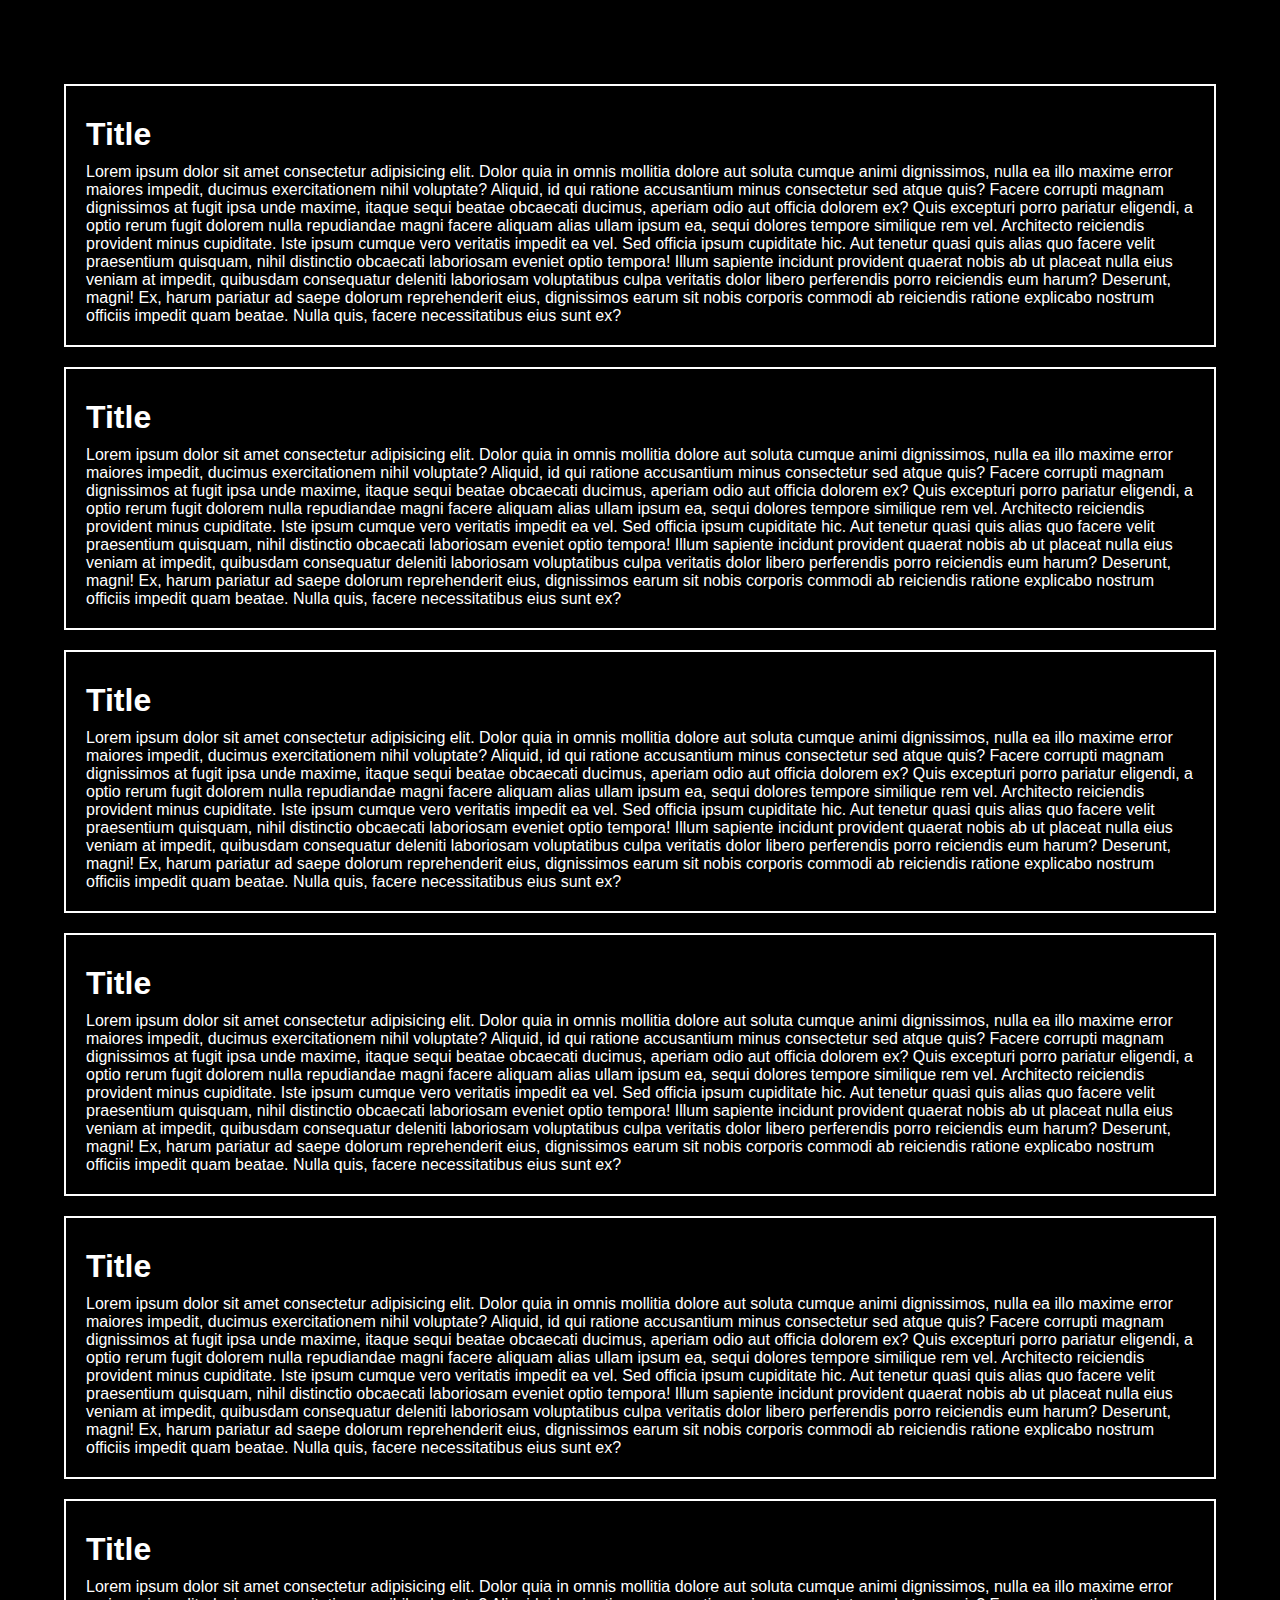
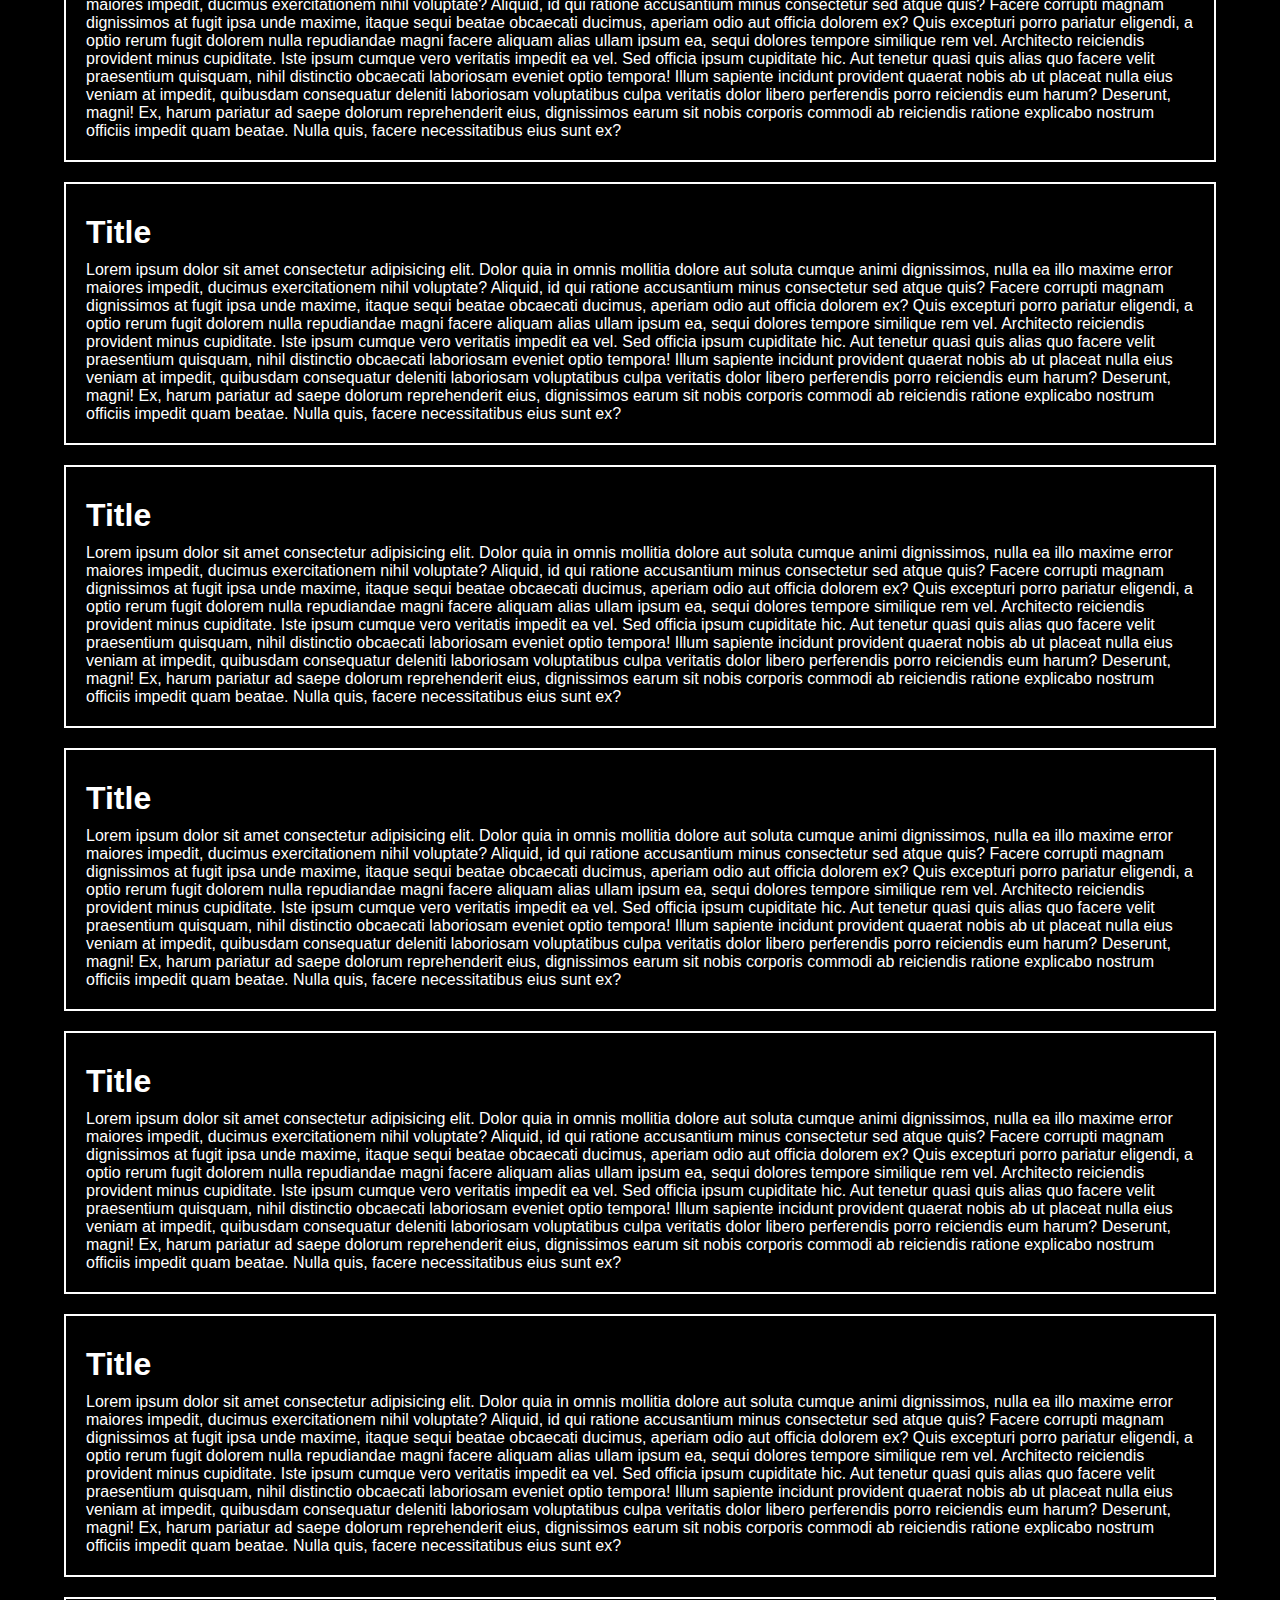
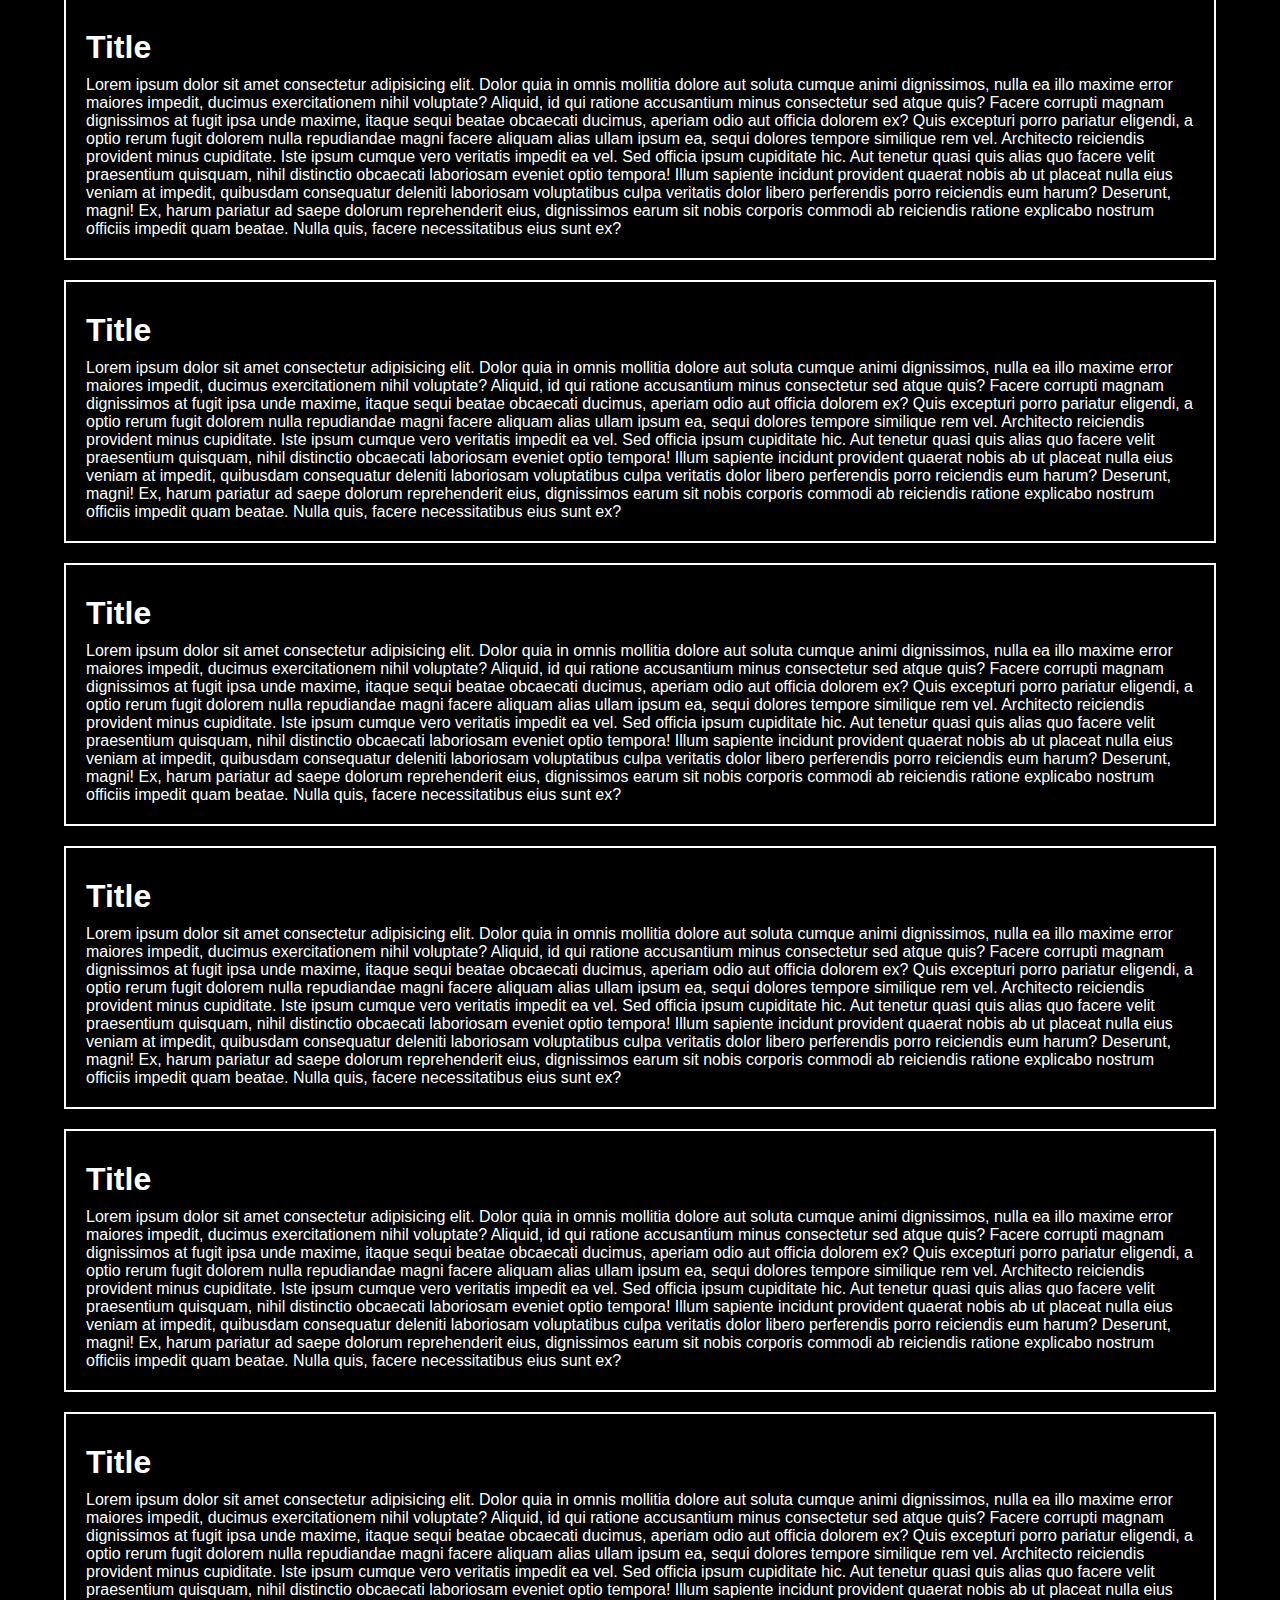
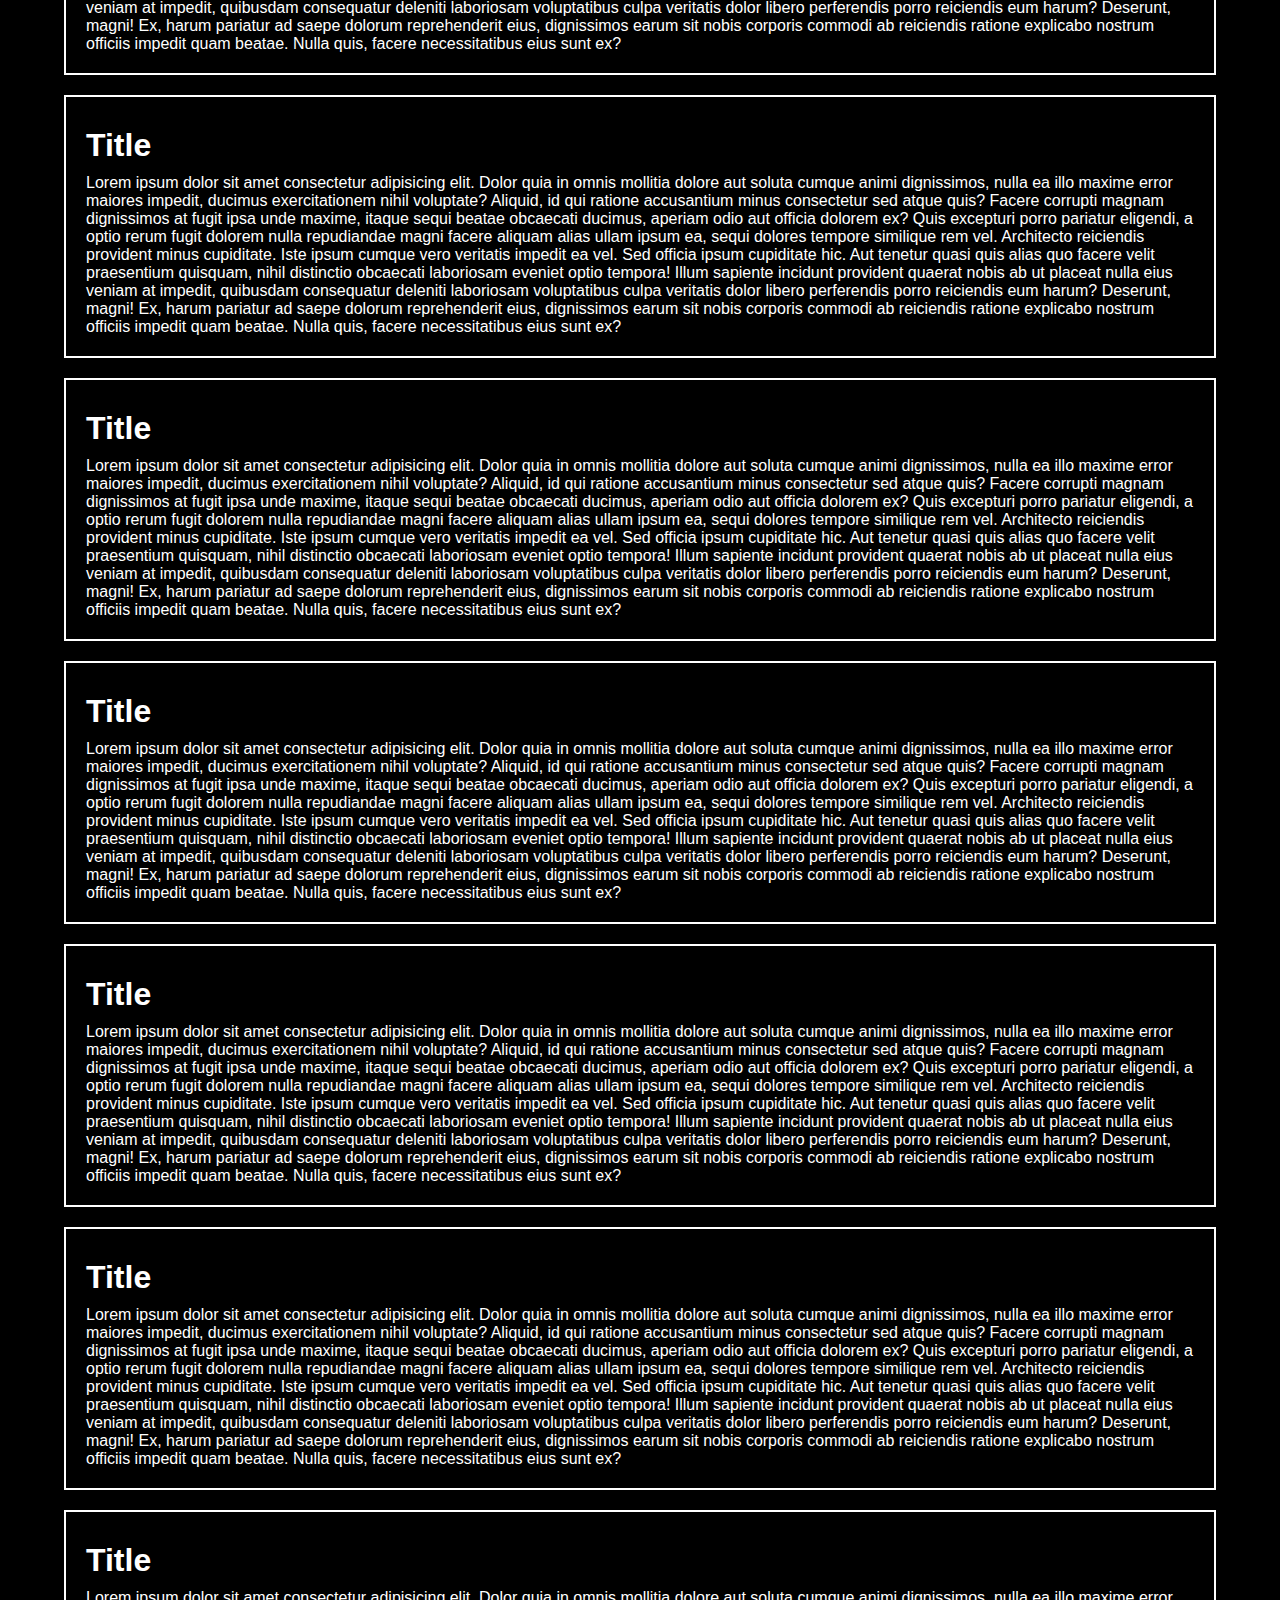
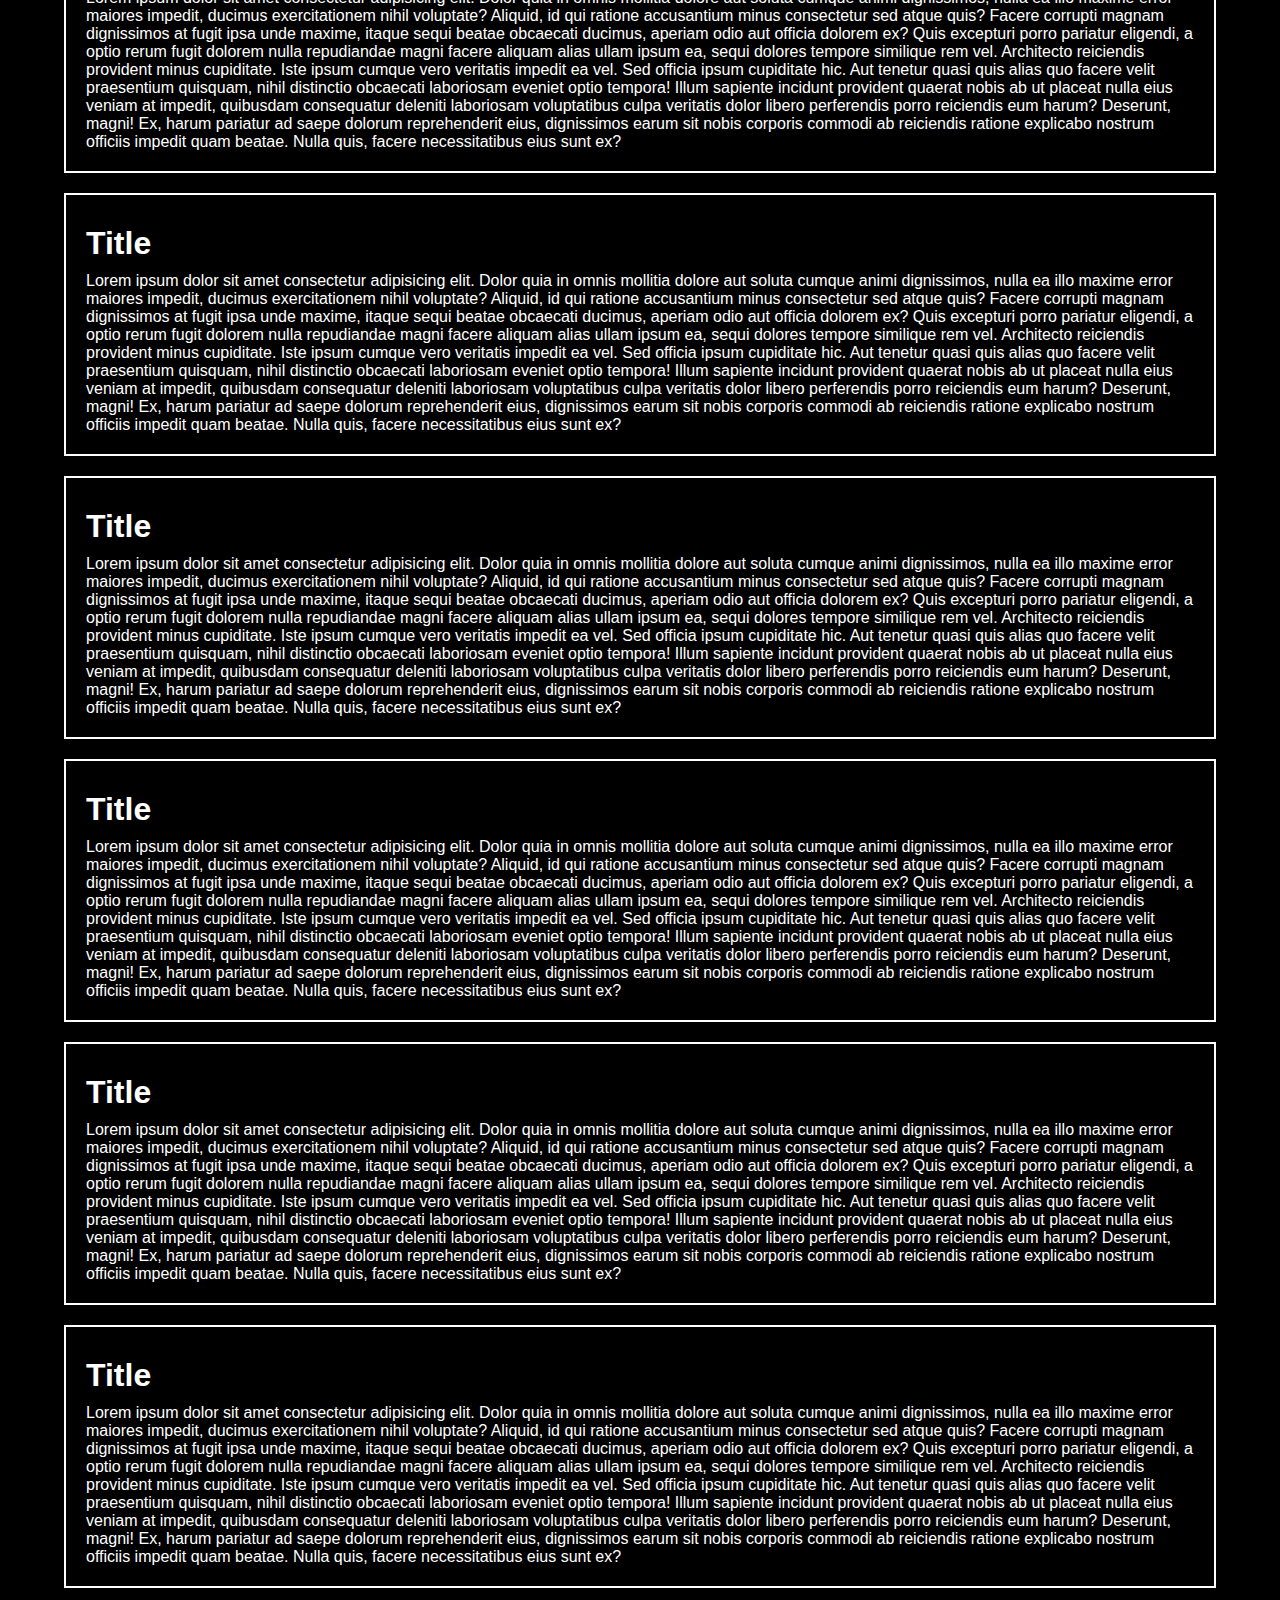
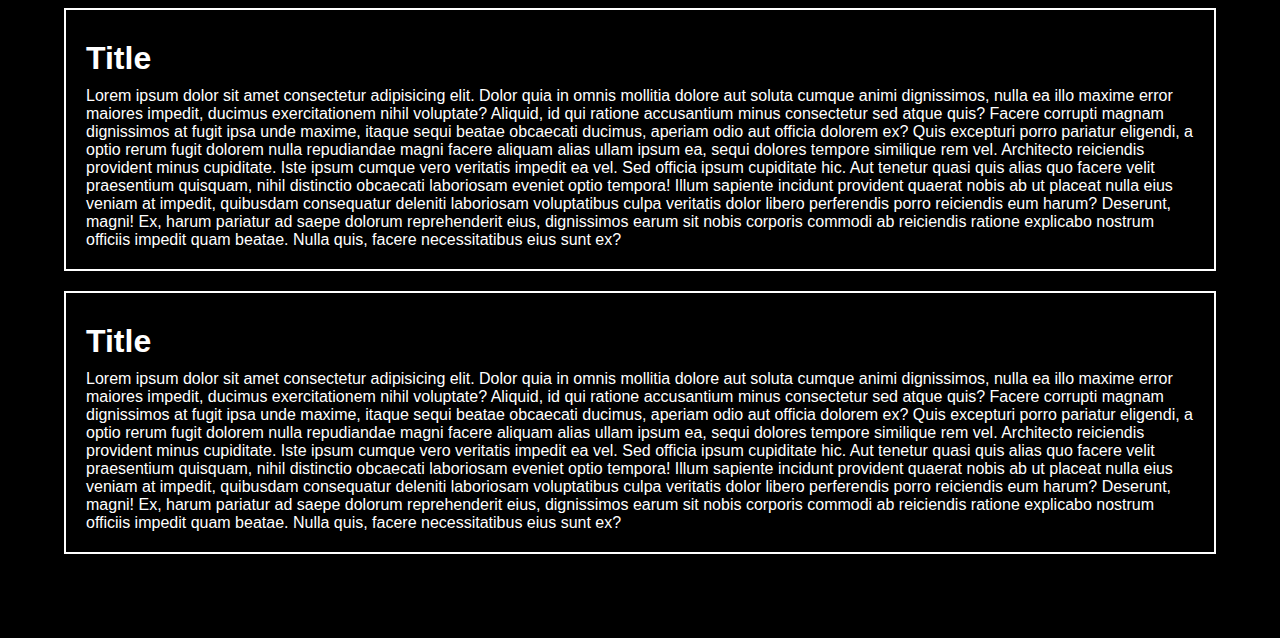
<file: Scroll-Indicator/index.html>
<!DOCTYPE html>
<html lang="en">

<head>
    <meta charset="UTF-8">
    <meta name="viewport" content="width=device-width, initial-scale=1.0">
    <title>Scroll Indicator</title>
    <link rel="stylesheet" href="style.css">
</head>

<body>
    <div class="contant">
        <!-- (section>h1{Title}+p{lorem200})*30 -->
        <section>
            <h1>Title</h1>
            <p>Lorem ipsum dolor sit amet consectetur adipisicing elit. Dolor quia in omnis mollitia dolore aut soluta
                cumque animi dignissimos, nulla ea illo maxime error maiores impedit, ducimus exercitationem nihil
                voluptate?
                Aliquid, id qui ratione accusantium minus consectetur sed atque quis? Facere corrupti magnam dignissimos
                at fugit ipsa unde maxime, itaque sequi beatae obcaecati ducimus, aperiam odio aut officia dolorem ex?
                Quis excepturi porro pariatur eligendi, a optio rerum fugit dolorem nulla repudiandae magni facere
                aliquam alias ullam ipsum ea, sequi dolores tempore similique rem vel. Architecto reiciendis provident
                minus cupiditate.
                Iste ipsum cumque vero veritatis impedit ea vel. Sed officia ipsum cupiditate hic. Aut tenetur quasi
                quis alias quo facere velit praesentium quisquam, nihil distinctio obcaecati laboriosam eveniet optio
                tempora!
                Illum sapiente incidunt provident quaerat nobis ab ut placeat nulla eius veniam at impedit, quibusdam
                consequatur deleniti laboriosam voluptatibus culpa veritatis dolor libero perferendis porro reiciendis
                eum harum? Deserunt, magni!
                Ex, harum pariatur ad saepe dolorum reprehenderit eius, dignissimos earum sit nobis corporis commodi ab
                reiciendis ratione explicabo nostrum officiis impedit quam beatae. Nulla quis, facere necessitatibus
                eius sunt ex?</p>
        </section>
        <section>
            <h1>Title</h1>
            <p>Lorem ipsum dolor sit amet consectetur adipisicing elit. Dolor quia in omnis mollitia dolore aut soluta
                cumque animi dignissimos, nulla ea illo maxime error maiores impedit, ducimus exercitationem nihil
                voluptate?
                Aliquid, id qui ratione accusantium minus consectetur sed atque quis? Facere corrupti magnam dignissimos
                at fugit ipsa unde maxime, itaque sequi beatae obcaecati ducimus, aperiam odio aut officia dolorem ex?
                Quis excepturi porro pariatur eligendi, a optio rerum fugit dolorem nulla repudiandae magni facere
                aliquam alias ullam ipsum ea, sequi dolores tempore similique rem vel. Architecto reiciendis provident
                minus cupiditate.
                Iste ipsum cumque vero veritatis impedit ea vel. Sed officia ipsum cupiditate hic. Aut tenetur quasi
                quis alias quo facere velit praesentium quisquam, nihil distinctio obcaecati laboriosam eveniet optio
                tempora!
                Illum sapiente incidunt provident quaerat nobis ab ut placeat nulla eius veniam at impedit, quibusdam
                consequatur deleniti laboriosam voluptatibus culpa veritatis dolor libero perferendis porro reiciendis
                eum harum? Deserunt, magni!
                Ex, harum pariatur ad saepe dolorum reprehenderit eius, dignissimos earum sit nobis corporis commodi ab
                reiciendis ratione explicabo nostrum officiis impedit quam beatae. Nulla quis, facere necessitatibus
                eius sunt ex?</p>
        </section>
        <section>
            <h1>Title</h1>
            <p>Lorem ipsum dolor sit amet consectetur adipisicing elit. Dolor quia in omnis mollitia dolore aut soluta
                cumque animi dignissimos, nulla ea illo maxime error maiores impedit, ducimus exercitationem nihil
                voluptate?
                Aliquid, id qui ratione accusantium minus consectetur sed atque quis? Facere corrupti magnam dignissimos
                at fugit ipsa unde maxime, itaque sequi beatae obcaecati ducimus, aperiam odio aut officia dolorem ex?
                Quis excepturi porro pariatur eligendi, a optio rerum fugit dolorem nulla repudiandae magni facere
                aliquam alias ullam ipsum ea, sequi dolores tempore similique rem vel. Architecto reiciendis provident
                minus cupiditate.
                Iste ipsum cumque vero veritatis impedit ea vel. Sed officia ipsum cupiditate hic. Aut tenetur quasi
                quis alias quo facere velit praesentium quisquam, nihil distinctio obcaecati laboriosam eveniet optio
                tempora!
                Illum sapiente incidunt provident quaerat nobis ab ut placeat nulla eius veniam at impedit, quibusdam
                consequatur deleniti laboriosam voluptatibus culpa veritatis dolor libero perferendis porro reiciendis
                eum harum? Deserunt, magni!
                Ex, harum pariatur ad saepe dolorum reprehenderit eius, dignissimos earum sit nobis corporis commodi ab
                reiciendis ratione explicabo nostrum officiis impedit quam beatae. Nulla quis, facere necessitatibus
                eius sunt ex?</p>
        </section>
        <section>
            <h1>Title</h1>
            <p>Lorem ipsum dolor sit amet consectetur adipisicing elit. Dolor quia in omnis mollitia dolore aut soluta
                cumque animi dignissimos, nulla ea illo maxime error maiores impedit, ducimus exercitationem nihil
                voluptate?
                Aliquid, id qui ratione accusantium minus consectetur sed atque quis? Facere corrupti magnam dignissimos
                at fugit ipsa unde maxime, itaque sequi beatae obcaecati ducimus, aperiam odio aut officia dolorem ex?
                Quis excepturi porro pariatur eligendi, a optio rerum fugit dolorem nulla repudiandae magni facere
                aliquam alias ullam ipsum ea, sequi dolores tempore similique rem vel. Architecto reiciendis provident
                minus cupiditate.
                Iste ipsum cumque vero veritatis impedit ea vel. Sed officia ipsum cupiditate hic. Aut tenetur quasi
                quis alias quo facere velit praesentium quisquam, nihil distinctio obcaecati laboriosam eveniet optio
                tempora!
                Illum sapiente incidunt provident quaerat nobis ab ut placeat nulla eius veniam at impedit, quibusdam
                consequatur deleniti laboriosam voluptatibus culpa veritatis dolor libero perferendis porro reiciendis
                eum harum? Deserunt, magni!
                Ex, harum pariatur ad saepe dolorum reprehenderit eius, dignissimos earum sit nobis corporis commodi ab
                reiciendis ratione explicabo nostrum officiis impedit quam beatae. Nulla quis, facere necessitatibus
                eius sunt ex?</p>
        </section>
        <section>
            <h1>Title</h1>
            <p>Lorem ipsum dolor sit amet consectetur adipisicing elit. Dolor quia in omnis mollitia dolore aut soluta
                cumque animi dignissimos, nulla ea illo maxime error maiores impedit, ducimus exercitationem nihil
                voluptate?
                Aliquid, id qui ratione accusantium minus consectetur sed atque quis? Facere corrupti magnam dignissimos
                at fugit ipsa unde maxime, itaque sequi beatae obcaecati ducimus, aperiam odio aut officia dolorem ex?
                Quis excepturi porro pariatur eligendi, a optio rerum fugit dolorem nulla repudiandae magni facere
                aliquam alias ullam ipsum ea, sequi dolores tempore similique rem vel. Architecto reiciendis provident
                minus cupiditate.
                Iste ipsum cumque vero veritatis impedit ea vel. Sed officia ipsum cupiditate hic. Aut tenetur quasi
                quis alias quo facere velit praesentium quisquam, nihil distinctio obcaecati laboriosam eveniet optio
                tempora!
                Illum sapiente incidunt provident quaerat nobis ab ut placeat nulla eius veniam at impedit, quibusdam
                consequatur deleniti laboriosam voluptatibus culpa veritatis dolor libero perferendis porro reiciendis
                eum harum? Deserunt, magni!
                Ex, harum pariatur ad saepe dolorum reprehenderit eius, dignissimos earum sit nobis corporis commodi ab
                reiciendis ratione explicabo nostrum officiis impedit quam beatae. Nulla quis, facere necessitatibus
                eius sunt ex?</p>
        </section>
        <section>
            <h1>Title</h1>
            <p>Lorem ipsum dolor sit amet consectetur adipisicing elit. Dolor quia in omnis mollitia dolore aut soluta
                cumque animi dignissimos, nulla ea illo maxime error maiores impedit, ducimus exercitationem nihil
                voluptate?
                Aliquid, id qui ratione accusantium minus consectetur sed atque quis? Facere corrupti magnam dignissimos
                at fugit ipsa unde maxime, itaque sequi beatae obcaecati ducimus, aperiam odio aut officia dolorem ex?
                Quis excepturi porro pariatur eligendi, a optio rerum fugit dolorem nulla repudiandae magni facere
                aliquam alias ullam ipsum ea, sequi dolores tempore similique rem vel. Architecto reiciendis provident
                minus cupiditate.
                Iste ipsum cumque vero veritatis impedit ea vel. Sed officia ipsum cupiditate hic. Aut tenetur quasi
                quis alias quo facere velit praesentium quisquam, nihil distinctio obcaecati laboriosam eveniet optio
                tempora!
                Illum sapiente incidunt provident quaerat nobis ab ut placeat nulla eius veniam at impedit, quibusdam
                consequatur deleniti laboriosam voluptatibus culpa veritatis dolor libero perferendis porro reiciendis
                eum harum? Deserunt, magni!
                Ex, harum pariatur ad saepe dolorum reprehenderit eius, dignissimos earum sit nobis corporis commodi ab
                reiciendis ratione explicabo nostrum officiis impedit quam beatae. Nulla quis, facere necessitatibus
                eius sunt ex?</p>
        </section>
        <section>
            <h1>Title</h1>
            <p>Lorem ipsum dolor sit amet consectetur adipisicing elit. Dolor quia in omnis mollitia dolore aut soluta
                cumque animi dignissimos, nulla ea illo maxime error maiores impedit, ducimus exercitationem nihil
                voluptate?
                Aliquid, id qui ratione accusantium minus consectetur sed atque quis? Facere corrupti magnam dignissimos
                at fugit ipsa unde maxime, itaque sequi beatae obcaecati ducimus, aperiam odio aut officia dolorem ex?
                Quis excepturi porro pariatur eligendi, a optio rerum fugit dolorem nulla repudiandae magni facere
                aliquam alias ullam ipsum ea, sequi dolores tempore similique rem vel. Architecto reiciendis provident
                minus cupiditate.
                Iste ipsum cumque vero veritatis impedit ea vel. Sed officia ipsum cupiditate hic. Aut tenetur quasi
                quis alias quo facere velit praesentium quisquam, nihil distinctio obcaecati laboriosam eveniet optio
                tempora!
                Illum sapiente incidunt provident quaerat nobis ab ut placeat nulla eius veniam at impedit, quibusdam
                consequatur deleniti laboriosam voluptatibus culpa veritatis dolor libero perferendis porro reiciendis
                eum harum? Deserunt, magni!
                Ex, harum pariatur ad saepe dolorum reprehenderit eius, dignissimos earum sit nobis corporis commodi ab
                reiciendis ratione explicabo nostrum officiis impedit quam beatae. Nulla quis, facere necessitatibus
                eius sunt ex?</p>
        </section>
        <section>
            <h1>Title</h1>
            <p>Lorem ipsum dolor sit amet consectetur adipisicing elit. Dolor quia in omnis mollitia dolore aut soluta
                cumque animi dignissimos, nulla ea illo maxime error maiores impedit, ducimus exercitationem nihil
                voluptate?
                Aliquid, id qui ratione accusantium minus consectetur sed atque quis? Facere corrupti magnam dignissimos
                at fugit ipsa unde maxime, itaque sequi beatae obcaecati ducimus, aperiam odio aut officia dolorem ex?
                Quis excepturi porro pariatur eligendi, a optio rerum fugit dolorem nulla repudiandae magni facere
                aliquam alias ullam ipsum ea, sequi dolores tempore similique rem vel. Architecto reiciendis provident
                minus cupiditate.
                Iste ipsum cumque vero veritatis impedit ea vel. Sed officia ipsum cupiditate hic. Aut tenetur quasi
                quis alias quo facere velit praesentium quisquam, nihil distinctio obcaecati laboriosam eveniet optio
                tempora!
                Illum sapiente incidunt provident quaerat nobis ab ut placeat nulla eius veniam at impedit, quibusdam
                consequatur deleniti laboriosam voluptatibus culpa veritatis dolor libero perferendis porro reiciendis
                eum harum? Deserunt, magni!
                Ex, harum pariatur ad saepe dolorum reprehenderit eius, dignissimos earum sit nobis corporis commodi ab
                reiciendis ratione explicabo nostrum officiis impedit quam beatae. Nulla quis, facere necessitatibus
                eius sunt ex?</p>
        </section>
        <section>
            <h1>Title</h1>
            <p>Lorem ipsum dolor sit amet consectetur adipisicing elit. Dolor quia in omnis mollitia dolore aut soluta
                cumque animi dignissimos, nulla ea illo maxime error maiores impedit, ducimus exercitationem nihil
                voluptate?
                Aliquid, id qui ratione accusantium minus consectetur sed atque quis? Facere corrupti magnam dignissimos
                at fugit ipsa unde maxime, itaque sequi beatae obcaecati ducimus, aperiam odio aut officia dolorem ex?
                Quis excepturi porro pariatur eligendi, a optio rerum fugit dolorem nulla repudiandae magni facere
                aliquam alias ullam ipsum ea, sequi dolores tempore similique rem vel. Architecto reiciendis provident
                minus cupiditate.
                Iste ipsum cumque vero veritatis impedit ea vel. Sed officia ipsum cupiditate hic. Aut tenetur quasi
                quis alias quo facere velit praesentium quisquam, nihil distinctio obcaecati laboriosam eveniet optio
                tempora!
                Illum sapiente incidunt provident quaerat nobis ab ut placeat nulla eius veniam at impedit, quibusdam
                consequatur deleniti laboriosam voluptatibus culpa veritatis dolor libero perferendis porro reiciendis
                eum harum? Deserunt, magni!
                Ex, harum pariatur ad saepe dolorum reprehenderit eius, dignissimos earum sit nobis corporis commodi ab
                reiciendis ratione explicabo nostrum officiis impedit quam beatae. Nulla quis, facere necessitatibus
                eius sunt ex?</p>
        </section>
        <section>
            <h1>Title</h1>
            <p>Lorem ipsum dolor sit amet consectetur adipisicing elit. Dolor quia in omnis mollitia dolore aut soluta
                cumque animi dignissimos, nulla ea illo maxime error maiores impedit, ducimus exercitationem nihil
                voluptate?
                Aliquid, id qui ratione accusantium minus consectetur sed atque quis? Facere corrupti magnam dignissimos
                at fugit ipsa unde maxime, itaque sequi beatae obcaecati ducimus, aperiam odio aut officia dolorem ex?
                Quis excepturi porro pariatur eligendi, a optio rerum fugit dolorem nulla repudiandae magni facere
                aliquam alias ullam ipsum ea, sequi dolores tempore similique rem vel. Architecto reiciendis provident
                minus cupiditate.
                Iste ipsum cumque vero veritatis impedit ea vel. Sed officia ipsum cupiditate hic. Aut tenetur quasi
                quis alias quo facere velit praesentium quisquam, nihil distinctio obcaecati laboriosam eveniet optio
                tempora!
                Illum sapiente incidunt provident quaerat nobis ab ut placeat nulla eius veniam at impedit, quibusdam
                consequatur deleniti laboriosam voluptatibus culpa veritatis dolor libero perferendis porro reiciendis
                eum harum? Deserunt, magni!
                Ex, harum pariatur ad saepe dolorum reprehenderit eius, dignissimos earum sit nobis corporis commodi ab
                reiciendis ratione explicabo nostrum officiis impedit quam beatae. Nulla quis, facere necessitatibus
                eius sunt ex?</p>
        </section>
        <section>
            <h1>Title</h1>
            <p>Lorem ipsum dolor sit amet consectetur adipisicing elit. Dolor quia in omnis mollitia dolore aut soluta
                cumque animi dignissimos, nulla ea illo maxime error maiores impedit, ducimus exercitationem nihil
                voluptate?
                Aliquid, id qui ratione accusantium minus consectetur sed atque quis? Facere corrupti magnam dignissimos
                at fugit ipsa unde maxime, itaque sequi beatae obcaecati ducimus, aperiam odio aut officia dolorem ex?
                Quis excepturi porro pariatur eligendi, a optio rerum fugit dolorem nulla repudiandae magni facere
                aliquam alias ullam ipsum ea, sequi dolores tempore similique rem vel. Architecto reiciendis provident
                minus cupiditate.
                Iste ipsum cumque vero veritatis impedit ea vel. Sed officia ipsum cupiditate hic. Aut tenetur quasi
                quis alias quo facere velit praesentium quisquam, nihil distinctio obcaecati laboriosam eveniet optio
                tempora!
                Illum sapiente incidunt provident quaerat nobis ab ut placeat nulla eius veniam at impedit, quibusdam
                consequatur deleniti laboriosam voluptatibus culpa veritatis dolor libero perferendis porro reiciendis
                eum harum? Deserunt, magni!
                Ex, harum pariatur ad saepe dolorum reprehenderit eius, dignissimos earum sit nobis corporis commodi ab
                reiciendis ratione explicabo nostrum officiis impedit quam beatae. Nulla quis, facere necessitatibus
                eius sunt ex?</p>
        </section>
        <section>
            <h1>Title</h1>
            <p>Lorem ipsum dolor sit amet consectetur adipisicing elit. Dolor quia in omnis mollitia dolore aut soluta
                cumque animi dignissimos, nulla ea illo maxime error maiores impedit, ducimus exercitationem nihil
                voluptate?
                Aliquid, id qui ratione accusantium minus consectetur sed atque quis? Facere corrupti magnam dignissimos
                at fugit ipsa unde maxime, itaque sequi beatae obcaecati ducimus, aperiam odio aut officia dolorem ex?
                Quis excepturi porro pariatur eligendi, a optio rerum fugit dolorem nulla repudiandae magni facere
                aliquam alias ullam ipsum ea, sequi dolores tempore similique rem vel. Architecto reiciendis provident
                minus cupiditate.
                Iste ipsum cumque vero veritatis impedit ea vel. Sed officia ipsum cupiditate hic. Aut tenetur quasi
                quis alias quo facere velit praesentium quisquam, nihil distinctio obcaecati laboriosam eveniet optio
                tempora!
                Illum sapiente incidunt provident quaerat nobis ab ut placeat nulla eius veniam at impedit, quibusdam
                consequatur deleniti laboriosam voluptatibus culpa veritatis dolor libero perferendis porro reiciendis
                eum harum? Deserunt, magni!
                Ex, harum pariatur ad saepe dolorum reprehenderit eius, dignissimos earum sit nobis corporis commodi ab
                reiciendis ratione explicabo nostrum officiis impedit quam beatae. Nulla quis, facere necessitatibus
                eius sunt ex?</p>
        </section>
        <section>
            <h1>Title</h1>
            <p>Lorem ipsum dolor sit amet consectetur adipisicing elit. Dolor quia in omnis mollitia dolore aut soluta
                cumque animi dignissimos, nulla ea illo maxime error maiores impedit, ducimus exercitationem nihil
                voluptate?
                Aliquid, id qui ratione accusantium minus consectetur sed atque quis? Facere corrupti magnam dignissimos
                at fugit ipsa unde maxime, itaque sequi beatae obcaecati ducimus, aperiam odio aut officia dolorem ex?
                Quis excepturi porro pariatur eligendi, a optio rerum fugit dolorem nulla repudiandae magni facere
                aliquam alias ullam ipsum ea, sequi dolores tempore similique rem vel. Architecto reiciendis provident
                minus cupiditate.
                Iste ipsum cumque vero veritatis impedit ea vel. Sed officia ipsum cupiditate hic. Aut tenetur quasi
                quis alias quo facere velit praesentium quisquam, nihil distinctio obcaecati laboriosam eveniet optio
                tempora!
                Illum sapiente incidunt provident quaerat nobis ab ut placeat nulla eius veniam at impedit, quibusdam
                consequatur deleniti laboriosam voluptatibus culpa veritatis dolor libero perferendis porro reiciendis
                eum harum? Deserunt, magni!
                Ex, harum pariatur ad saepe dolorum reprehenderit eius, dignissimos earum sit nobis corporis commodi ab
                reiciendis ratione explicabo nostrum officiis impedit quam beatae. Nulla quis, facere necessitatibus
                eius sunt ex?</p>
        </section>
        <section>
            <h1>Title</h1>
            <p>Lorem ipsum dolor sit amet consectetur adipisicing elit. Dolor quia in omnis mollitia dolore aut soluta
                cumque animi dignissimos, nulla ea illo maxime error maiores impedit, ducimus exercitationem nihil
                voluptate?
                Aliquid, id qui ratione accusantium minus consectetur sed atque quis? Facere corrupti magnam dignissimos
                at fugit ipsa unde maxime, itaque sequi beatae obcaecati ducimus, aperiam odio aut officia dolorem ex?
                Quis excepturi porro pariatur eligendi, a optio rerum fugit dolorem nulla repudiandae magni facere
                aliquam alias ullam ipsum ea, sequi dolores tempore similique rem vel. Architecto reiciendis provident
                minus cupiditate.
                Iste ipsum cumque vero veritatis impedit ea vel. Sed officia ipsum cupiditate hic. Aut tenetur quasi
                quis alias quo facere velit praesentium quisquam, nihil distinctio obcaecati laboriosam eveniet optio
                tempora!
                Illum sapiente incidunt provident quaerat nobis ab ut placeat nulla eius veniam at impedit, quibusdam
                consequatur deleniti laboriosam voluptatibus culpa veritatis dolor libero perferendis porro reiciendis
                eum harum? Deserunt, magni!
                Ex, harum pariatur ad saepe dolorum reprehenderit eius, dignissimos earum sit nobis corporis commodi ab
                reiciendis ratione explicabo nostrum officiis impedit quam beatae. Nulla quis, facere necessitatibus
                eius sunt ex?</p>
        </section>
        <section>
            <h1>Title</h1>
            <p>Lorem ipsum dolor sit amet consectetur adipisicing elit. Dolor quia in omnis mollitia dolore aut soluta
                cumque animi dignissimos, nulla ea illo maxime error maiores impedit, ducimus exercitationem nihil
                voluptate?
                Aliquid, id qui ratione accusantium minus consectetur sed atque quis? Facere corrupti magnam dignissimos
                at fugit ipsa unde maxime, itaque sequi beatae obcaecati ducimus, aperiam odio aut officia dolorem ex?
                Quis excepturi porro pariatur eligendi, a optio rerum fugit dolorem nulla repudiandae magni facere
                aliquam alias ullam ipsum ea, sequi dolores tempore similique rem vel. Architecto reiciendis provident
                minus cupiditate.
                Iste ipsum cumque vero veritatis impedit ea vel. Sed officia ipsum cupiditate hic. Aut tenetur quasi
                quis alias quo facere velit praesentium quisquam, nihil distinctio obcaecati laboriosam eveniet optio
                tempora!
                Illum sapiente incidunt provident quaerat nobis ab ut placeat nulla eius veniam at impedit, quibusdam
                consequatur deleniti laboriosam voluptatibus culpa veritatis dolor libero perferendis porro reiciendis
                eum harum? Deserunt, magni!
                Ex, harum pariatur ad saepe dolorum reprehenderit eius, dignissimos earum sit nobis corporis commodi ab
                reiciendis ratione explicabo nostrum officiis impedit quam beatae. Nulla quis, facere necessitatibus
                eius sunt ex?</p>
        </section>
        <section>
            <h1>Title</h1>
            <p>Lorem ipsum dolor sit amet consectetur adipisicing elit. Dolor quia in omnis mollitia dolore aut soluta
                cumque animi dignissimos, nulla ea illo maxime error maiores impedit, ducimus exercitationem nihil
                voluptate?
                Aliquid, id qui ratione accusantium minus consectetur sed atque quis? Facere corrupti magnam dignissimos
                at fugit ipsa unde maxime, itaque sequi beatae obcaecati ducimus, aperiam odio aut officia dolorem ex?
                Quis excepturi porro pariatur eligendi, a optio rerum fugit dolorem nulla repudiandae magni facere
                aliquam alias ullam ipsum ea, sequi dolores tempore similique rem vel. Architecto reiciendis provident
                minus cupiditate.
                Iste ipsum cumque vero veritatis impedit ea vel. Sed officia ipsum cupiditate hic. Aut tenetur quasi
                quis alias quo facere velit praesentium quisquam, nihil distinctio obcaecati laboriosam eveniet optio
                tempora!
                Illum sapiente incidunt provident quaerat nobis ab ut placeat nulla eius veniam at impedit, quibusdam
                consequatur deleniti laboriosam voluptatibus culpa veritatis dolor libero perferendis porro reiciendis
                eum harum? Deserunt, magni!
                Ex, harum pariatur ad saepe dolorum reprehenderit eius, dignissimos earum sit nobis corporis commodi ab
                reiciendis ratione explicabo nostrum officiis impedit quam beatae. Nulla quis, facere necessitatibus
                eius sunt ex?</p>
        </section>
        <section>
            <h1>Title</h1>
            <p>Lorem ipsum dolor sit amet consectetur adipisicing elit. Dolor quia in omnis mollitia dolore aut soluta
                cumque animi dignissimos, nulla ea illo maxime error maiores impedit, ducimus exercitationem nihil
                voluptate?
                Aliquid, id qui ratione accusantium minus consectetur sed atque quis? Facere corrupti magnam dignissimos
                at fugit ipsa unde maxime, itaque sequi beatae obcaecati ducimus, aperiam odio aut officia dolorem ex?
                Quis excepturi porro pariatur eligendi, a optio rerum fugit dolorem nulla repudiandae magni facere
                aliquam alias ullam ipsum ea, sequi dolores tempore similique rem vel. Architecto reiciendis provident
                minus cupiditate.
                Iste ipsum cumque vero veritatis impedit ea vel. Sed officia ipsum cupiditate hic. Aut tenetur quasi
                quis alias quo facere velit praesentium quisquam, nihil distinctio obcaecati laboriosam eveniet optio
                tempora!
                Illum sapiente incidunt provident quaerat nobis ab ut placeat nulla eius veniam at impedit, quibusdam
                consequatur deleniti laboriosam voluptatibus culpa veritatis dolor libero perferendis porro reiciendis
                eum harum? Deserunt, magni!
                Ex, harum pariatur ad saepe dolorum reprehenderit eius, dignissimos earum sit nobis corporis commodi ab
                reiciendis ratione explicabo nostrum officiis impedit quam beatae. Nulla quis, facere necessitatibus
                eius sunt ex?</p>
        </section>
        <section>
            <h1>Title</h1>
            <p>Lorem ipsum dolor sit amet consectetur adipisicing elit. Dolor quia in omnis mollitia dolore aut soluta
                cumque animi dignissimos, nulla ea illo maxime error maiores impedit, ducimus exercitationem nihil
                voluptate?
                Aliquid, id qui ratione accusantium minus consectetur sed atque quis? Facere corrupti magnam dignissimos
                at fugit ipsa unde maxime, itaque sequi beatae obcaecati ducimus, aperiam odio aut officia dolorem ex?
                Quis excepturi porro pariatur eligendi, a optio rerum fugit dolorem nulla repudiandae magni facere
                aliquam alias ullam ipsum ea, sequi dolores tempore similique rem vel. Architecto reiciendis provident
                minus cupiditate.
                Iste ipsum cumque vero veritatis impedit ea vel. Sed officia ipsum cupiditate hic. Aut tenetur quasi
                quis alias quo facere velit praesentium quisquam, nihil distinctio obcaecati laboriosam eveniet optio
                tempora!
                Illum sapiente incidunt provident quaerat nobis ab ut placeat nulla eius veniam at impedit, quibusdam
                consequatur deleniti laboriosam voluptatibus culpa veritatis dolor libero perferendis porro reiciendis
                eum harum? Deserunt, magni!
                Ex, harum pariatur ad saepe dolorum reprehenderit eius, dignissimos earum sit nobis corporis commodi ab
                reiciendis ratione explicabo nostrum officiis impedit quam beatae. Nulla quis, facere necessitatibus
                eius sunt ex?</p>
        </section>
        <section>
            <h1>Title</h1>
            <p>Lorem ipsum dolor sit amet consectetur adipisicing elit. Dolor quia in omnis mollitia dolore aut soluta
                cumque animi dignissimos, nulla ea illo maxime error maiores impedit, ducimus exercitationem nihil
                voluptate?
                Aliquid, id qui ratione accusantium minus consectetur sed atque quis? Facere corrupti magnam dignissimos
                at fugit ipsa unde maxime, itaque sequi beatae obcaecati ducimus, aperiam odio aut officia dolorem ex?
                Quis excepturi porro pariatur eligendi, a optio rerum fugit dolorem nulla repudiandae magni facere
                aliquam alias ullam ipsum ea, sequi dolores tempore similique rem vel. Architecto reiciendis provident
                minus cupiditate.
                Iste ipsum cumque vero veritatis impedit ea vel. Sed officia ipsum cupiditate hic. Aut tenetur quasi
                quis alias quo facere velit praesentium quisquam, nihil distinctio obcaecati laboriosam eveniet optio
                tempora!
                Illum sapiente incidunt provident quaerat nobis ab ut placeat nulla eius veniam at impedit, quibusdam
                consequatur deleniti laboriosam voluptatibus culpa veritatis dolor libero perferendis porro reiciendis
                eum harum? Deserunt, magni!
                Ex, harum pariatur ad saepe dolorum reprehenderit eius, dignissimos earum sit nobis corporis commodi ab
                reiciendis ratione explicabo nostrum officiis impedit quam beatae. Nulla quis, facere necessitatibus
                eius sunt ex?</p>
        </section>
        <section>
            <h1>Title</h1>
            <p>Lorem ipsum dolor sit amet consectetur adipisicing elit. Dolor quia in omnis mollitia dolore aut soluta
                cumque animi dignissimos, nulla ea illo maxime error maiores impedit, ducimus exercitationem nihil
                voluptate?
                Aliquid, id qui ratione accusantium minus consectetur sed atque quis? Facere corrupti magnam dignissimos
                at fugit ipsa unde maxime, itaque sequi beatae obcaecati ducimus, aperiam odio aut officia dolorem ex?
                Quis excepturi porro pariatur eligendi, a optio rerum fugit dolorem nulla repudiandae magni facere
                aliquam alias ullam ipsum ea, sequi dolores tempore similique rem vel. Architecto reiciendis provident
                minus cupiditate.
                Iste ipsum cumque vero veritatis impedit ea vel. Sed officia ipsum cupiditate hic. Aut tenetur quasi
                quis alias quo facere velit praesentium quisquam, nihil distinctio obcaecati laboriosam eveniet optio
                tempora!
                Illum sapiente incidunt provident quaerat nobis ab ut placeat nulla eius veniam at impedit, quibusdam
                consequatur deleniti laboriosam voluptatibus culpa veritatis dolor libero perferendis porro reiciendis
                eum harum? Deserunt, magni!
                Ex, harum pariatur ad saepe dolorum reprehenderit eius, dignissimos earum sit nobis corporis commodi ab
                reiciendis ratione explicabo nostrum officiis impedit quam beatae. Nulla quis, facere necessitatibus
                eius sunt ex?</p>
        </section>
        <section>
            <h1>Title</h1>
            <p>Lorem ipsum dolor sit amet consectetur adipisicing elit. Dolor quia in omnis mollitia dolore aut soluta
                cumque animi dignissimos, nulla ea illo maxime error maiores impedit, ducimus exercitationem nihil
                voluptate?
                Aliquid, id qui ratione accusantium minus consectetur sed atque quis? Facere corrupti magnam dignissimos
                at fugit ipsa unde maxime, itaque sequi beatae obcaecati ducimus, aperiam odio aut officia dolorem ex?
                Quis excepturi porro pariatur eligendi, a optio rerum fugit dolorem nulla repudiandae magni facere
                aliquam alias ullam ipsum ea, sequi dolores tempore similique rem vel. Architecto reiciendis provident
                minus cupiditate.
                Iste ipsum cumque vero veritatis impedit ea vel. Sed officia ipsum cupiditate hic. Aut tenetur quasi
                quis alias quo facere velit praesentium quisquam, nihil distinctio obcaecati laboriosam eveniet optio
                tempora!
                Illum sapiente incidunt provident quaerat nobis ab ut placeat nulla eius veniam at impedit, quibusdam
                consequatur deleniti laboriosam voluptatibus culpa veritatis dolor libero perferendis porro reiciendis
                eum harum? Deserunt, magni!
                Ex, harum pariatur ad saepe dolorum reprehenderit eius, dignissimos earum sit nobis corporis commodi ab
                reiciendis ratione explicabo nostrum officiis impedit quam beatae. Nulla quis, facere necessitatibus
                eius sunt ex?</p>
        </section>
        <section>
            <h1>Title</h1>
            <p>Lorem ipsum dolor sit amet consectetur adipisicing elit. Dolor quia in omnis mollitia dolore aut soluta
                cumque animi dignissimos, nulla ea illo maxime error maiores impedit, ducimus exercitationem nihil
                voluptate?
                Aliquid, id qui ratione accusantium minus consectetur sed atque quis? Facere corrupti magnam dignissimos
                at fugit ipsa unde maxime, itaque sequi beatae obcaecati ducimus, aperiam odio aut officia dolorem ex?
                Quis excepturi porro pariatur eligendi, a optio rerum fugit dolorem nulla repudiandae magni facere
                aliquam alias ullam ipsum ea, sequi dolores tempore similique rem vel. Architecto reiciendis provident
                minus cupiditate.
                Iste ipsum cumque vero veritatis impedit ea vel. Sed officia ipsum cupiditate hic. Aut tenetur quasi
                quis alias quo facere velit praesentium quisquam, nihil distinctio obcaecati laboriosam eveniet optio
                tempora!
                Illum sapiente incidunt provident quaerat nobis ab ut placeat nulla eius veniam at impedit, quibusdam
                consequatur deleniti laboriosam voluptatibus culpa veritatis dolor libero perferendis porro reiciendis
                eum harum? Deserunt, magni!
                Ex, harum pariatur ad saepe dolorum reprehenderit eius, dignissimos earum sit nobis corporis commodi ab
                reiciendis ratione explicabo nostrum officiis impedit quam beatae. Nulla quis, facere necessitatibus
                eius sunt ex?</p>
        </section>
        <section>
            <h1>Title</h1>
            <p>Lorem ipsum dolor sit amet consectetur adipisicing elit. Dolor quia in omnis mollitia dolore aut soluta
                cumque animi dignissimos, nulla ea illo maxime error maiores impedit, ducimus exercitationem nihil
                voluptate?
                Aliquid, id qui ratione accusantium minus consectetur sed atque quis? Facere corrupti magnam dignissimos
                at fugit ipsa unde maxime, itaque sequi beatae obcaecati ducimus, aperiam odio aut officia dolorem ex?
                Quis excepturi porro pariatur eligendi, a optio rerum fugit dolorem nulla repudiandae magni facere
                aliquam alias ullam ipsum ea, sequi dolores tempore similique rem vel. Architecto reiciendis provident
                minus cupiditate.
                Iste ipsum cumque vero veritatis impedit ea vel. Sed officia ipsum cupiditate hic. Aut tenetur quasi
                quis alias quo facere velit praesentium quisquam, nihil distinctio obcaecati laboriosam eveniet optio
                tempora!
                Illum sapiente incidunt provident quaerat nobis ab ut placeat nulla eius veniam at impedit, quibusdam
                consequatur deleniti laboriosam voluptatibus culpa veritatis dolor libero perferendis porro reiciendis
                eum harum? Deserunt, magni!
                Ex, harum pariatur ad saepe dolorum reprehenderit eius, dignissimos earum sit nobis corporis commodi ab
                reiciendis ratione explicabo nostrum officiis impedit quam beatae. Nulla quis, facere necessitatibus
                eius sunt ex?</p>
        </section>
        <section>
            <h1>Title</h1>
            <p>Lorem ipsum dolor sit amet consectetur adipisicing elit. Dolor quia in omnis mollitia dolore aut soluta
                cumque animi dignissimos, nulla ea illo maxime error maiores impedit, ducimus exercitationem nihil
                voluptate?
                Aliquid, id qui ratione accusantium minus consectetur sed atque quis? Facere corrupti magnam dignissimos
                at fugit ipsa unde maxime, itaque sequi beatae obcaecati ducimus, aperiam odio aut officia dolorem ex?
                Quis excepturi porro pariatur eligendi, a optio rerum fugit dolorem nulla repudiandae magni facere
                aliquam alias ullam ipsum ea, sequi dolores tempore similique rem vel. Architecto reiciendis provident
                minus cupiditate.
                Iste ipsum cumque vero veritatis impedit ea vel. Sed officia ipsum cupiditate hic. Aut tenetur quasi
                quis alias quo facere velit praesentium quisquam, nihil distinctio obcaecati laboriosam eveniet optio
                tempora!
                Illum sapiente incidunt provident quaerat nobis ab ut placeat nulla eius veniam at impedit, quibusdam
                consequatur deleniti laboriosam voluptatibus culpa veritatis dolor libero perferendis porro reiciendis
                eum harum? Deserunt, magni!
                Ex, harum pariatur ad saepe dolorum reprehenderit eius, dignissimos earum sit nobis corporis commodi ab
                reiciendis ratione explicabo nostrum officiis impedit quam beatae. Nulla quis, facere necessitatibus
                eius sunt ex?</p>
        </section>
        <section>
            <h1>Title</h1>
            <p>Lorem ipsum dolor sit amet consectetur adipisicing elit. Dolor quia in omnis mollitia dolore aut soluta
                cumque animi dignissimos, nulla ea illo maxime error maiores impedit, ducimus exercitationem nihil
                voluptate?
                Aliquid, id qui ratione accusantium minus consectetur sed atque quis? Facere corrupti magnam dignissimos
                at fugit ipsa unde maxime, itaque sequi beatae obcaecati ducimus, aperiam odio aut officia dolorem ex?
                Quis excepturi porro pariatur eligendi, a optio rerum fugit dolorem nulla repudiandae magni facere
                aliquam alias ullam ipsum ea, sequi dolores tempore similique rem vel. Architecto reiciendis provident
                minus cupiditate.
                Iste ipsum cumque vero veritatis impedit ea vel. Sed officia ipsum cupiditate hic. Aut tenetur quasi
                quis alias quo facere velit praesentium quisquam, nihil distinctio obcaecati laboriosam eveniet optio
                tempora!
                Illum sapiente incidunt provident quaerat nobis ab ut placeat nulla eius veniam at impedit, quibusdam
                consequatur deleniti laboriosam voluptatibus culpa veritatis dolor libero perferendis porro reiciendis
                eum harum? Deserunt, magni!
                Ex, harum pariatur ad saepe dolorum reprehenderit eius, dignissimos earum sit nobis corporis commodi ab
                reiciendis ratione explicabo nostrum officiis impedit quam beatae. Nulla quis, facere necessitatibus
                eius sunt ex?</p>
        </section>
        <section>
            <h1>Title</h1>
            <p>Lorem ipsum dolor sit amet consectetur adipisicing elit. Dolor quia in omnis mollitia dolore aut soluta
                cumque animi dignissimos, nulla ea illo maxime error maiores impedit, ducimus exercitationem nihil
                voluptate?
                Aliquid, id qui ratione accusantium minus consectetur sed atque quis? Facere corrupti magnam dignissimos
                at fugit ipsa unde maxime, itaque sequi beatae obcaecati ducimus, aperiam odio aut officia dolorem ex?
                Quis excepturi porro pariatur eligendi, a optio rerum fugit dolorem nulla repudiandae magni facere
                aliquam alias ullam ipsum ea, sequi dolores tempore similique rem vel. Architecto reiciendis provident
                minus cupiditate.
                Iste ipsum cumque vero veritatis impedit ea vel. Sed officia ipsum cupiditate hic. Aut tenetur quasi
                quis alias quo facere velit praesentium quisquam, nihil distinctio obcaecati laboriosam eveniet optio
                tempora!
                Illum sapiente incidunt provident quaerat nobis ab ut placeat nulla eius veniam at impedit, quibusdam
                consequatur deleniti laboriosam voluptatibus culpa veritatis dolor libero perferendis porro reiciendis
                eum harum? Deserunt, magni!
                Ex, harum pariatur ad saepe dolorum reprehenderit eius, dignissimos earum sit nobis corporis commodi ab
                reiciendis ratione explicabo nostrum officiis impedit quam beatae. Nulla quis, facere necessitatibus
                eius sunt ex?</p>
        </section>
        <section>
            <h1>Title</h1>
            <p>Lorem ipsum dolor sit amet consectetur adipisicing elit. Dolor quia in omnis mollitia dolore aut soluta
                cumque animi dignissimos, nulla ea illo maxime error maiores impedit, ducimus exercitationem nihil
                voluptate?
                Aliquid, id qui ratione accusantium minus consectetur sed atque quis? Facere corrupti magnam dignissimos
                at fugit ipsa unde maxime, itaque sequi beatae obcaecati ducimus, aperiam odio aut officia dolorem ex?
                Quis excepturi porro pariatur eligendi, a optio rerum fugit dolorem nulla repudiandae magni facere
                aliquam alias ullam ipsum ea, sequi dolores tempore similique rem vel. Architecto reiciendis provident
                minus cupiditate.
                Iste ipsum cumque vero veritatis impedit ea vel. Sed officia ipsum cupiditate hic. Aut tenetur quasi
                quis alias quo facere velit praesentium quisquam, nihil distinctio obcaecati laboriosam eveniet optio
                tempora!
                Illum sapiente incidunt provident quaerat nobis ab ut placeat nulla eius veniam at impedit, quibusdam
                consequatur deleniti laboriosam voluptatibus culpa veritatis dolor libero perferendis porro reiciendis
                eum harum? Deserunt, magni!
                Ex, harum pariatur ad saepe dolorum reprehenderit eius, dignissimos earum sit nobis corporis commodi ab
                reiciendis ratione explicabo nostrum officiis impedit quam beatae. Nulla quis, facere necessitatibus
                eius sunt ex?</p>
        </section>
        <section>
            <h1>Title</h1>
            <p>Lorem ipsum dolor sit amet consectetur adipisicing elit. Dolor quia in omnis mollitia dolore aut soluta
                cumque animi dignissimos, nulla ea illo maxime error maiores impedit, ducimus exercitationem nihil
                voluptate?
                Aliquid, id qui ratione accusantium minus consectetur sed atque quis? Facere corrupti magnam dignissimos
                at fugit ipsa unde maxime, itaque sequi beatae obcaecati ducimus, aperiam odio aut officia dolorem ex?
                Quis excepturi porro pariatur eligendi, a optio rerum fugit dolorem nulla repudiandae magni facere
                aliquam alias ullam ipsum ea, sequi dolores tempore similique rem vel. Architecto reiciendis provident
                minus cupiditate.
                Iste ipsum cumque vero veritatis impedit ea vel. Sed officia ipsum cupiditate hic. Aut tenetur quasi
                quis alias quo facere velit praesentium quisquam, nihil distinctio obcaecati laboriosam eveniet optio
                tempora!
                Illum sapiente incidunt provident quaerat nobis ab ut placeat nulla eius veniam at impedit, quibusdam
                consequatur deleniti laboriosam voluptatibus culpa veritatis dolor libero perferendis porro reiciendis
                eum harum? Deserunt, magni!
                Ex, harum pariatur ad saepe dolorum reprehenderit eius, dignissimos earum sit nobis corporis commodi ab
                reiciendis ratione explicabo nostrum officiis impedit quam beatae. Nulla quis, facere necessitatibus
                eius sunt ex?</p>
        </section>
        <section>
            <h1>Title</h1>
            <p>Lorem ipsum dolor sit amet consectetur adipisicing elit. Dolor quia in omnis mollitia dolore aut soluta
                cumque animi dignissimos, nulla ea illo maxime error maiores impedit, ducimus exercitationem nihil
                voluptate?
                Aliquid, id qui ratione accusantium minus consectetur sed atque quis? Facere corrupti magnam dignissimos
                at fugit ipsa unde maxime, itaque sequi beatae obcaecati ducimus, aperiam odio aut officia dolorem ex?
                Quis excepturi porro pariatur eligendi, a optio rerum fugit dolorem nulla repudiandae magni facere
                aliquam alias ullam ipsum ea, sequi dolores tempore similique rem vel. Architecto reiciendis provident
                minus cupiditate.
                Iste ipsum cumque vero veritatis impedit ea vel. Sed officia ipsum cupiditate hic. Aut tenetur quasi
                quis alias quo facere velit praesentium quisquam, nihil distinctio obcaecati laboriosam eveniet optio
                tempora!
                Illum sapiente incidunt provident quaerat nobis ab ut placeat nulla eius veniam at impedit, quibusdam
                consequatur deleniti laboriosam voluptatibus culpa veritatis dolor libero perferendis porro reiciendis
                eum harum? Deserunt, magni!
                Ex, harum pariatur ad saepe dolorum reprehenderit eius, dignissimos earum sit nobis corporis commodi ab
                reiciendis ratione explicabo nostrum officiis impedit quam beatae. Nulla quis, facere necessitatibus
                eius sunt ex?</p>
        </section>
        <section>
            <h1>Title</h1>
            <p>Lorem ipsum dolor sit amet consectetur adipisicing elit. Dolor quia in omnis mollitia dolore aut soluta
                cumque animi dignissimos, nulla ea illo maxime error maiores impedit, ducimus exercitationem nihil
                voluptate?
                Aliquid, id qui ratione accusantium minus consectetur sed atque quis? Facere corrupti magnam dignissimos
                at fugit ipsa unde maxime, itaque sequi beatae obcaecati ducimus, aperiam odio aut officia dolorem ex?
                Quis excepturi porro pariatur eligendi, a optio rerum fugit dolorem nulla repudiandae magni facere
                aliquam alias ullam ipsum ea, sequi dolores tempore similique rem vel. Architecto reiciendis provident
                minus cupiditate.
                Iste ipsum cumque vero veritatis impedit ea vel. Sed officia ipsum cupiditate hic. Aut tenetur quasi
                quis alias quo facere velit praesentium quisquam, nihil distinctio obcaecati laboriosam eveniet optio
                tempora!
                Illum sapiente incidunt provident quaerat nobis ab ut placeat nulla eius veniam at impedit, quibusdam
                consequatur deleniti laboriosam voluptatibus culpa veritatis dolor libero perferendis porro reiciendis
                eum harum? Deserunt, magni!
                Ex, harum pariatur ad saepe dolorum reprehenderit eius, dignissimos earum sit nobis corporis commodi ab
                reiciendis ratione explicabo nostrum officiis impedit quam beatae. Nulla quis, facere necessitatibus
                eius sunt ex?</p>
        </section>
    </div>
    <div class="scroll-indicator">
        <div class="progress"></div>
    </div>

    <!-- link style sheet -->
    <script src="app.js"></script>
</body>

</html>
</file>
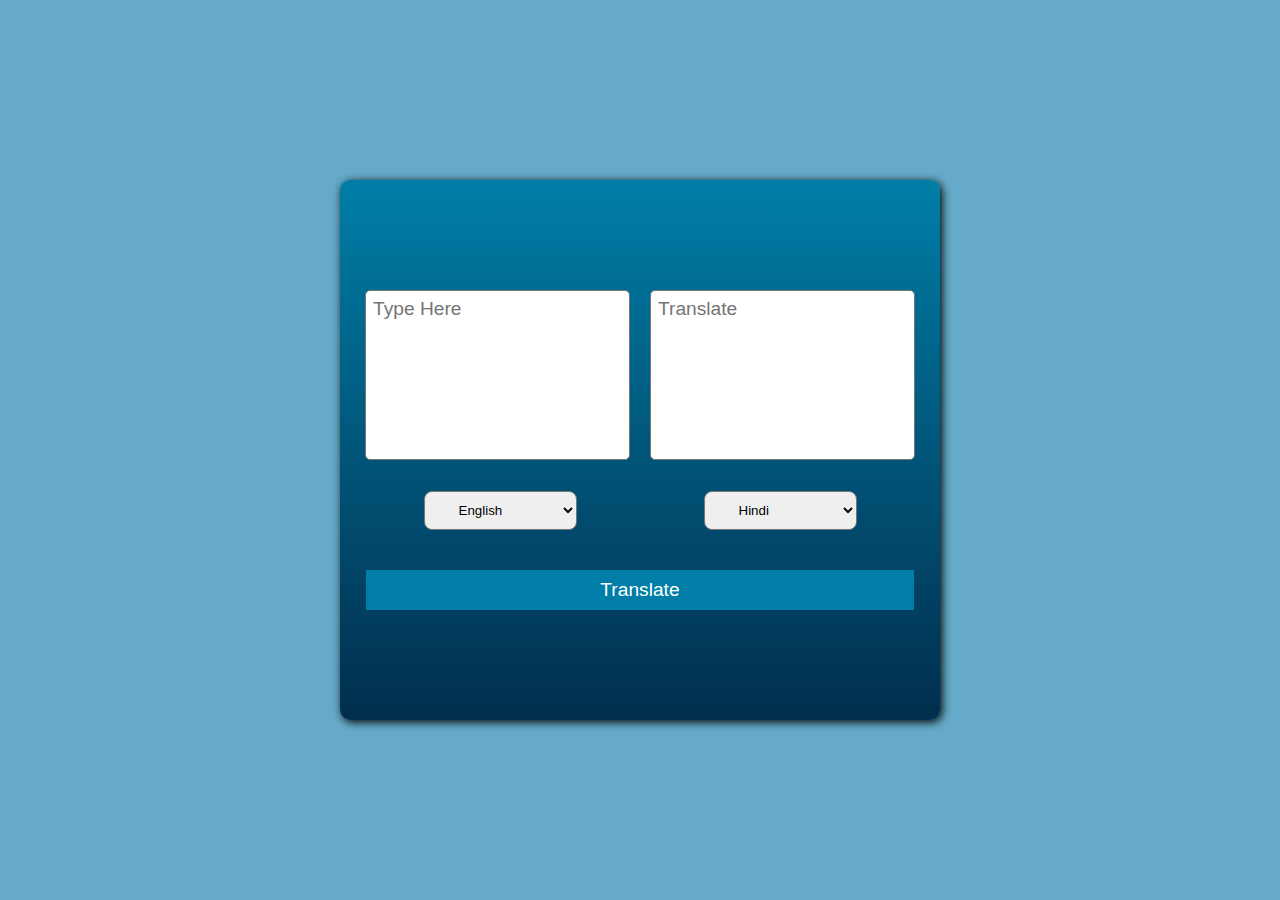
<file: Translator/index.html>
<!DOCTYPE html>
<html lang="en">

<head>
    <meta charset="UTF-8">
    <meta name="viewport" content="width=device-width, initial-scale=1.0">
    <link rel="stylesheet" href="https://cdnjs.cloudflare.com/ajax/libs/font-awesome/6.6.0/css/all.min.css"
        integrity="sha512-Kc323vGBEqzTmouAECnVceyQqyqdsSiqLQISBL29aUW4U/M7pSPA/gEUZQqv1cwx4OnYxTxve5UMg5GT6L4JJg=="
        crossorigin="anonymous" referrerpolicy="no-referrer" />
    <link rel="stylesheet" href="./assets/style.css">
    <title>translator app</title>
</head>

<body>
    <div class="container">
        <div class="text">
            <textarea name="" id="fromText" placeholder="Type Here"></textarea>
            <textarea name="" id="toText" placeholder="Translate"></textarea>
        </div>
        <div class="selectArea">
            <div class="select1">
                <select name="" id="fselect">
                    <option value="en-GB">English</option>
                    <option value="hi-IN">Hindi</option>
                </select>
            </div>
            <div class="select1">
                <select name="" id="sselect">
                    <option value="hi-IN">Hindi</option>
                    <option value="en-GB">English</option>
                </select>
            </div>
        </div>
        <button id="Translate">Translate</button>
    </div>
    </div>

    <script src="./assets/countries.js"></script>
    <script src="app.js"></script>
</body>

</html>
</file>
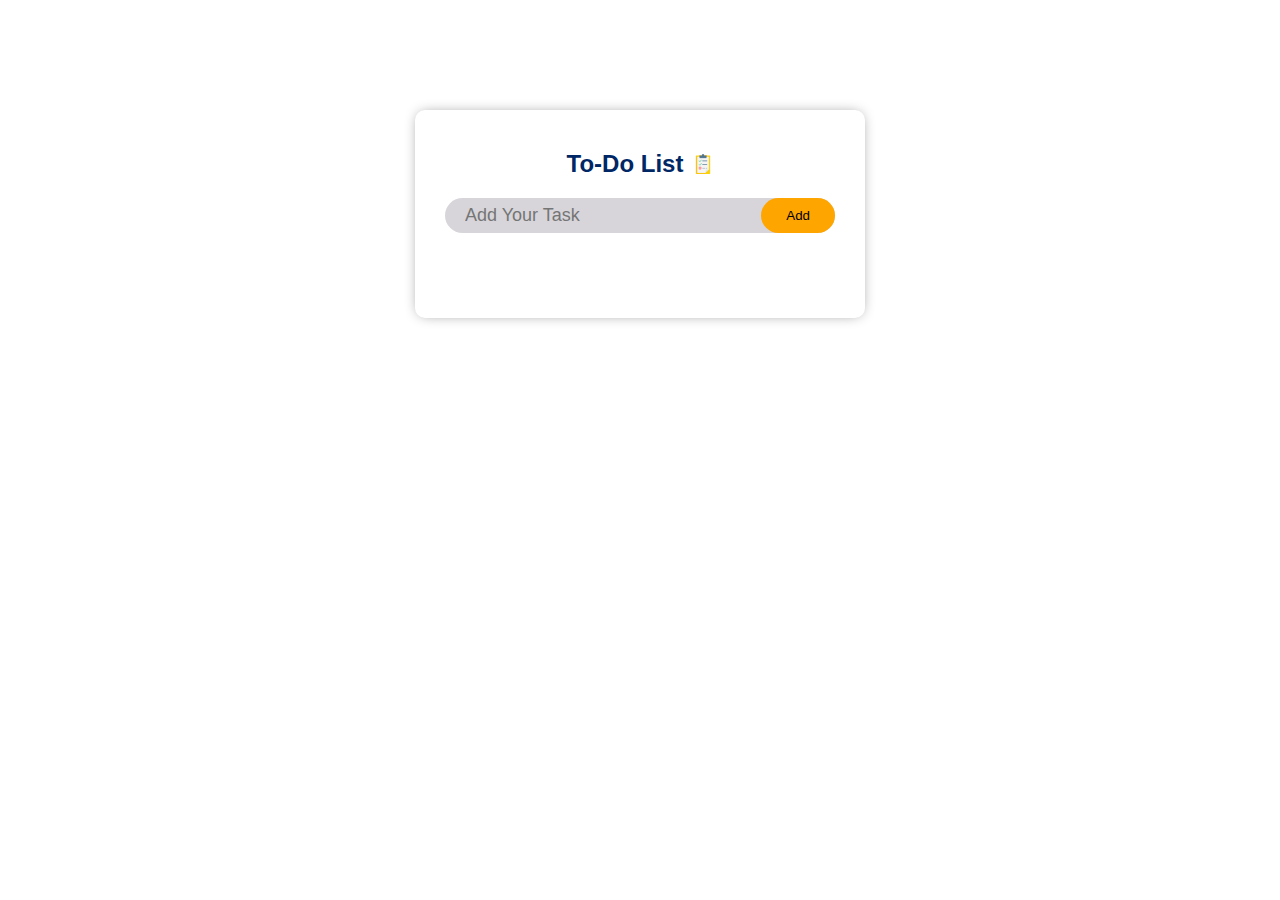
<file: To-Do-App/app.html>
<!DOCTYPE html>
<html lang="en">

<head>
    <meta charset="UTF-8">
    <meta name="viewport" content="width=device-width, initial-scale=1.0">
    <title>To Do App</title>
    <link rel="shortcut icon" href="./images/to-do-list (1).png" type="image/x-icon">
    <link rel="stylesheet" href="style.css">
</head>

<body>
    <div class="container">
        <div class="todo-app">
            <h2>To-Do List <img src="./images/to-do-list.png" alt="img"></h2>
            <div class="lister">
                <input type="text" id="inputBox" spellcheck="false" placeholder="Add Your Task" autofocus>
                <button onclick="addTask()">Add</button>
            </div>
            <ul id="list-container">
                <!-- <li class="cheke">task1</li>
                <li>task2</li>
                <li>task3</li> -->
            </ul>
        </div>
    </div>


    <script src="./app.js"></script>
</body>

</html>
</file>
<file: Scroll-Indicator/style.css>
*{
    margin: 0;
    padding: 0;
    box-sizing: border-box;
}

body{
    height: 100vh;
    font-family: sans-serif;
    background: #000;
    color: #fff;
}

.contant{
    padding: 4rem;
}

section{
   border: 2px solid #fff;
   margin: 20px 0;
   padding: 20px;
}

section h1{
    margin: 10px 0;
}

.scroll-indicator{
    height: 5px;
    width: calc(100% - 6em);
    position: fixed;
    top: 10px;
    left: 3em;
    border-radius: 3px;
}

.progress{
    height: 100%;
    width: 0px;
    border-radius: 3px;
    background: linear-gradient(30deg, #21d4fd, #b721ff);
    transition: width 0.1s;
}


/* body{
    background-color: #ffffff;
} */
</file>
<file: Translator/assets/style.css>
* {
    margin: 0;
    padding: 0;
    font-family: sans-serif;
    box-sizing: border-box;
}

body {
    background-color: #65abc9;
    width: 100vw;
    height: 100vh;
    display: flex;
    align-items: center;
    justify-content: center;
}

.container {
    max-width: 600px;
    width: 80%;
    height: 60vh;
    background: linear-gradient(to top, #012e4d, #007ea7);
    display: flex;
    align-items: center;
    justify-content: center;
    flex-direction: column;
    box-shadow: 2px 2px 10px;
    border-radius: 10px;
    border: none;
    padding: 20px;
}

.text {
    width: 100%;
    height: 170px;
    display: flex;
    align-items: center;
    justify-content: center;
    gap: 10px;
}

textarea {
    width: 100%;
    height: 100%;
    outline: none;
    margin: 0 5px;
    font-size: 1.2rem;
    padding: 7px;
    border-radius: 5px;
    resize: none;
}

.selectArea {
    width: 100%;
    height: 60px;
    display: flex;
    align-items: center;
    justify-content: space-between;
    margin-top: 20px;
}

.select1 {
    height: 90%;
    width: 100%;
    display: flex;
    align-items: center;
    justify-content: center;
    gap: 10px;
    color: #b8afaf;
}

select {
    outline: none;
    cursor: pointer;
    padding: 0.625rem 1.875rem;
    border-radius: 8px;
}

#Translate {
    border: none;
    cursor: pointer;
    width: 98%;
    height: 40px;
    margin-top: 30px;
    background-color: #007ea7;
    font-size: 1.2rem;
    color: #fff;
}

#Translate:hover {
    background-color: #09314b;
}
</file>
<file: To-Do-App/style.css>
* {
    margin: 0;
    padding: 0;
    box-sizing: border-box;
}

.container {
    width: 100%;
    min-height: 100vh;
    padding: 10px;
}

.todo-app {
    width: 100%;
    max-width: 450px;
    background: white;
    margin: 100px auto 20px;
    padding: 40px 30px 70px;
    border-radius: 10px;
    box-shadow: 0px 0px 14px -4px rgb(134, 128, 128);
    ;
    /* X offset Y offset  blur-redius spred-redius color */
}

.todo-app h2 {
    font-family: sans-serif;
    margin-bottom: 20px;
    display: flex;
    justify-content: center;
    align-items: center;
    color: #002765;
}

.todo-app h2 img {
    width: 20px;
    margin-left: 10px;
}

.todo-app .lister {
    display: flex;
    background: #d7d5da;
    justify-content: space-between;
    border-radius: 30px;
    padding-left: 10px;
    margin-bottom: 15px;
    /* border: 1px solid red; */
}

input {
    flex: 1;
    border: none;
    outline: none;
    background: transparent;
    padding: 5px 0px 5px 10px;
    font-size: 18px;
}

button {
    border: none;
    outline: none;
    background: orange;
    padding: 10px 25px;
    border-radius: 30px;
}

ul li {
    list-style: none;
    font-size: 15px;
    color: #555;
    padding: 12px 8px 12px 50px;
    user-select: none;
    cursor: pointer;
    position: relative;
    font-family: sans-serif;
}

ul li::before {
    content: '';
    position: absolute;
    border-radius: 50%;
    background-image: url(./images/unchaked.png);
    height: 16px;
    width: 16px;
    background-size: cover;
    background-position: center;
    top: 14px;
    left: 24px;
}

ul li.cheke {
    color: #555;
    text-decoration: line-through;
}

ul li.cheke::before {
    background-image: url(./images/checked.png);
}

ul li span {
    position: absolute;
    right: 3px;
    top: 9px;
    font-size: 20px;
    color: #555;
    height: 25px;
    width: 25px;
    text-align: center;
    line-height: 25px;
}

ul li span:hover {
    background: #d7d5da;
    border-radius: 50%;
}

@media (max-width: 400px) {
    .container{
        align-items: center;
        display: flex;
    }

    .todo-app {
        margin: 50px auto;
    }

    .todo-app h2 {
        font-size: 20px;
    }

    input {
        font-size: 14px;
    }

    button {
        padding: 6px 15px;
    }

    ul li {
        font-size: 12px;
    }
}
</file>
